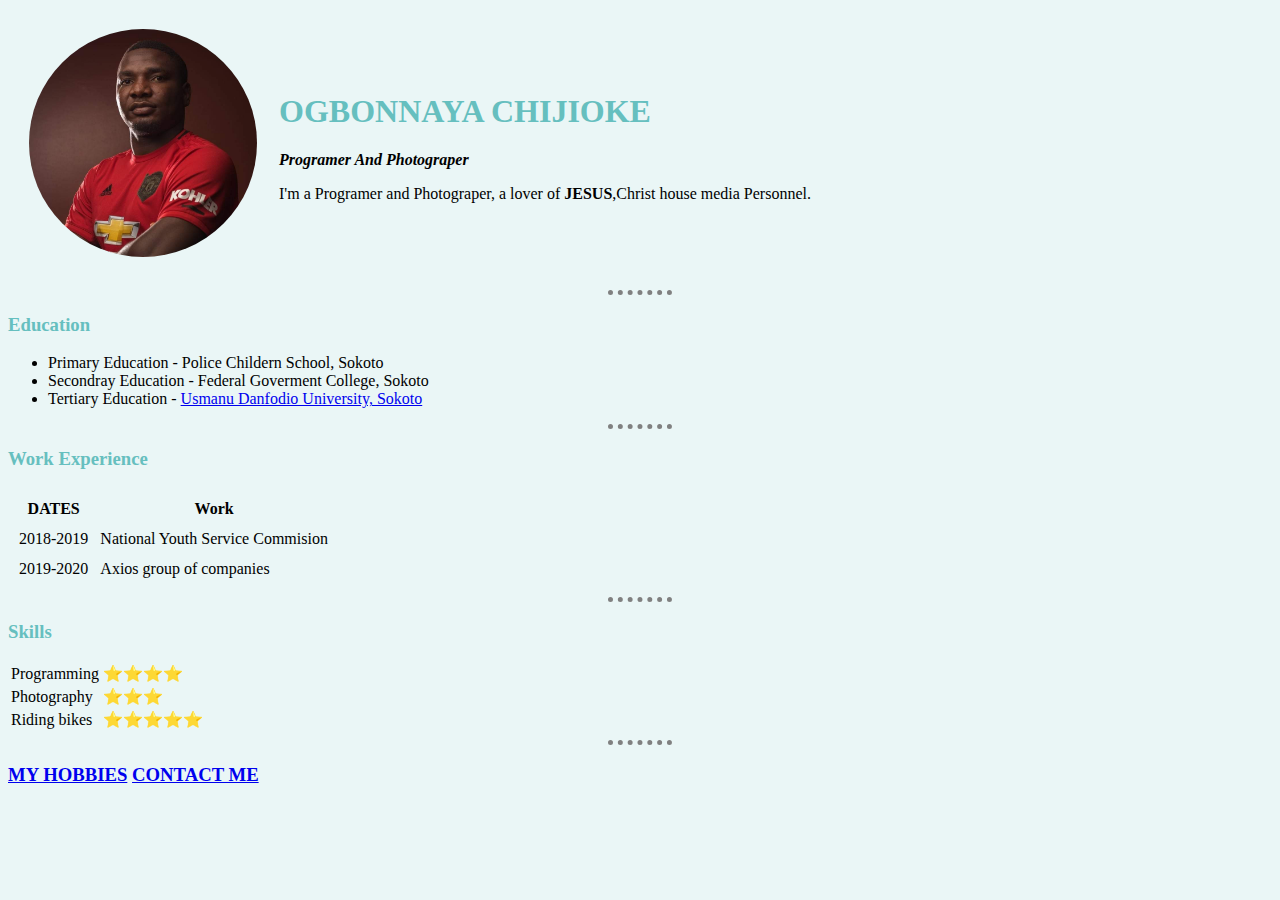
<file: index.html>
<!DOCTYPE html>

<head>
  <meta charset="utf-8">
  <title> Chijioke's Personal site</title>
  <link rel="stylesheet" href="css/styles.css">
</head>
<body>
  <table cellspacing="20">
    <tr>
      <td><img src="cj.jpg" alt="cjay profile picture" style="width:228px;height:228px; border-radius:100%"></td>
      <td>
        <h1> OGBONNAYA CHIJIOKE </h1>
        <p><em><Strong>Programer And Photograper</Strong></em></p>
        <p>I'm a Programer and Photograper, a lover of <strong>JESUS</strong>,Christ house media Personnel.</p>
      </td>
    </tr>
  </table>
  <hr>
  <h3>Education</h3>
  <ul>
    <li>Primary Education - Police Childern School, Sokoto</li>
    <li>Secondray Education - Federal Goverment College, Sokoto</li>
    <li>Tertiary Education - <a href="http://www.udusok.edu.ng/home/">Usmanu Danfodio University, Sokoto</a></li>
  </ul>
  <hr>
  <h3>Work Experience</h3>
  <table cellspacing="10">
    <thead>
      <tr>
        <th>DATES</th>
        <th>Work</th>
      </tr>
    </thead>
    <tbody>
      <tr>
        <td>2018-2019</td>
        <td>National Youth Service Commision </td>
      </tr>
      <tr>
        <td>2019-2020</td>
        <td>Axios group of companies </td>
      </tr>
    </tbody>
  </table>
  <hr>
  <h3>Skills</h3>
  <table>
    <tr>
      <td>Programming</td>
      <td> ⭐⭐⭐⭐</td>
    </tr>
    <tr>
      <td>Photography</td>
      <td> ⭐⭐⭐</td>
    </tr>
    <tr>
      <td>Riding bikes </td>
      <td> ⭐⭐⭐⭐⭐</td>
    </tr>
  </table>
  <hr>
  <h3><a href="HOBBIES.html">MY HOBBIES</a> <a href="contact.html">CONTACT ME</a></h3>

</body>

</html>
</file>
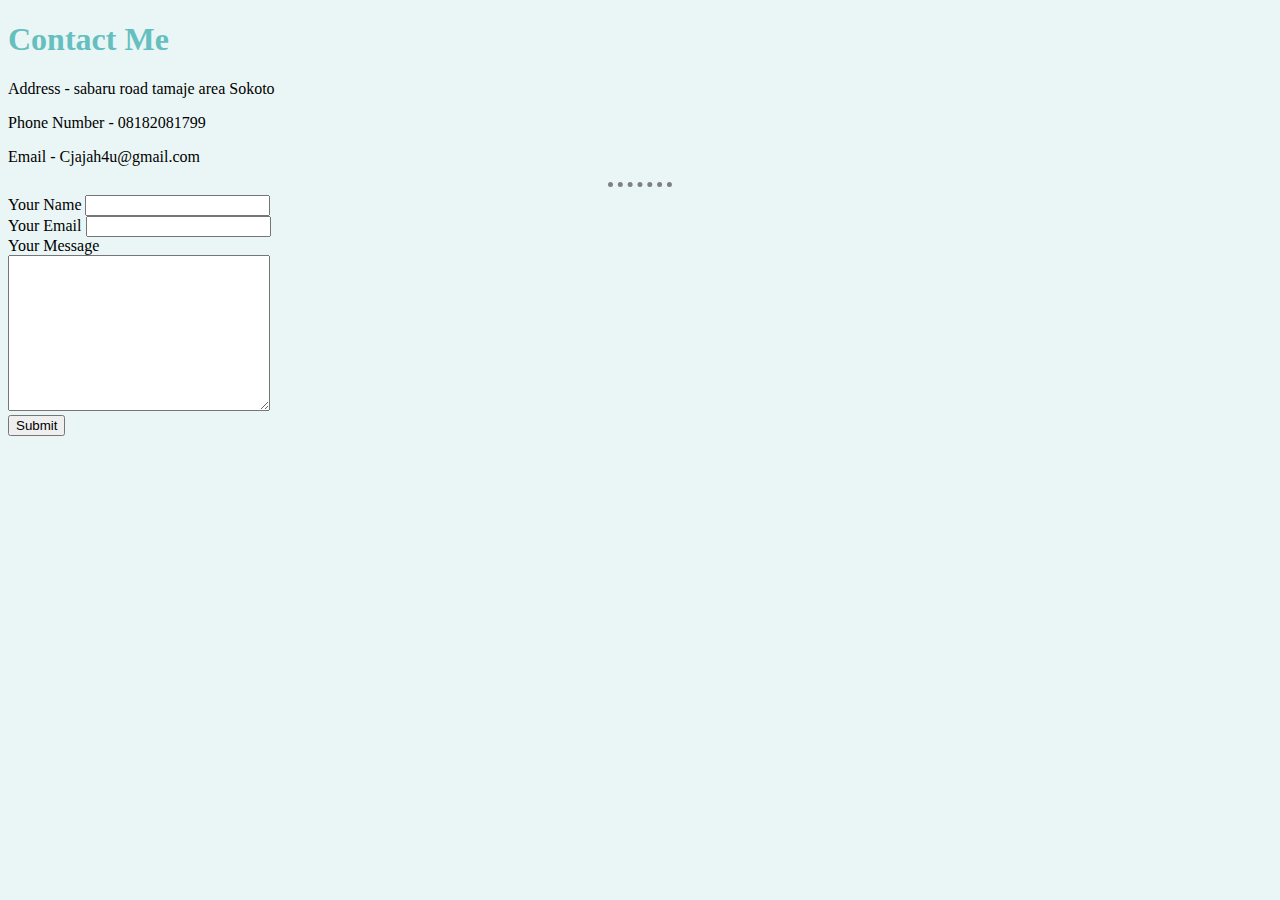
<file: contact.html>
<!DOCTYPE html>
<html lang="en" dir="ltr">

<head>
  <meta charset="utf-8">
  <title>Contact</title>
  <link rel="stylesheet" href="css/styles.css">
</head>
</head>

<body>
  <h1>Contact Me</h1>
  <p>Address - sabaru road tamaje area Sokoto</p>
  <p>Phone Number - 08182081799</p>
  <p>Email - Cjajah4u@gmail.com</p>
  <hr>
  <form action="mailto:cjajah4u@gmail.com" method="post" enctype="text/plain">
    <label>Your Name</label>
    <input type="text" name="Your Name" value=""> <br>
    <label>Your Email</label>
    <input type="Email" name="Your Email" value=""><br>
    <label>Your Message</label><br>
    <textarea name="Your Message" rows="10" cols="30"></textarea><br>
    <input type="submit" name="">
  </form>
</body>

</html>
</file>
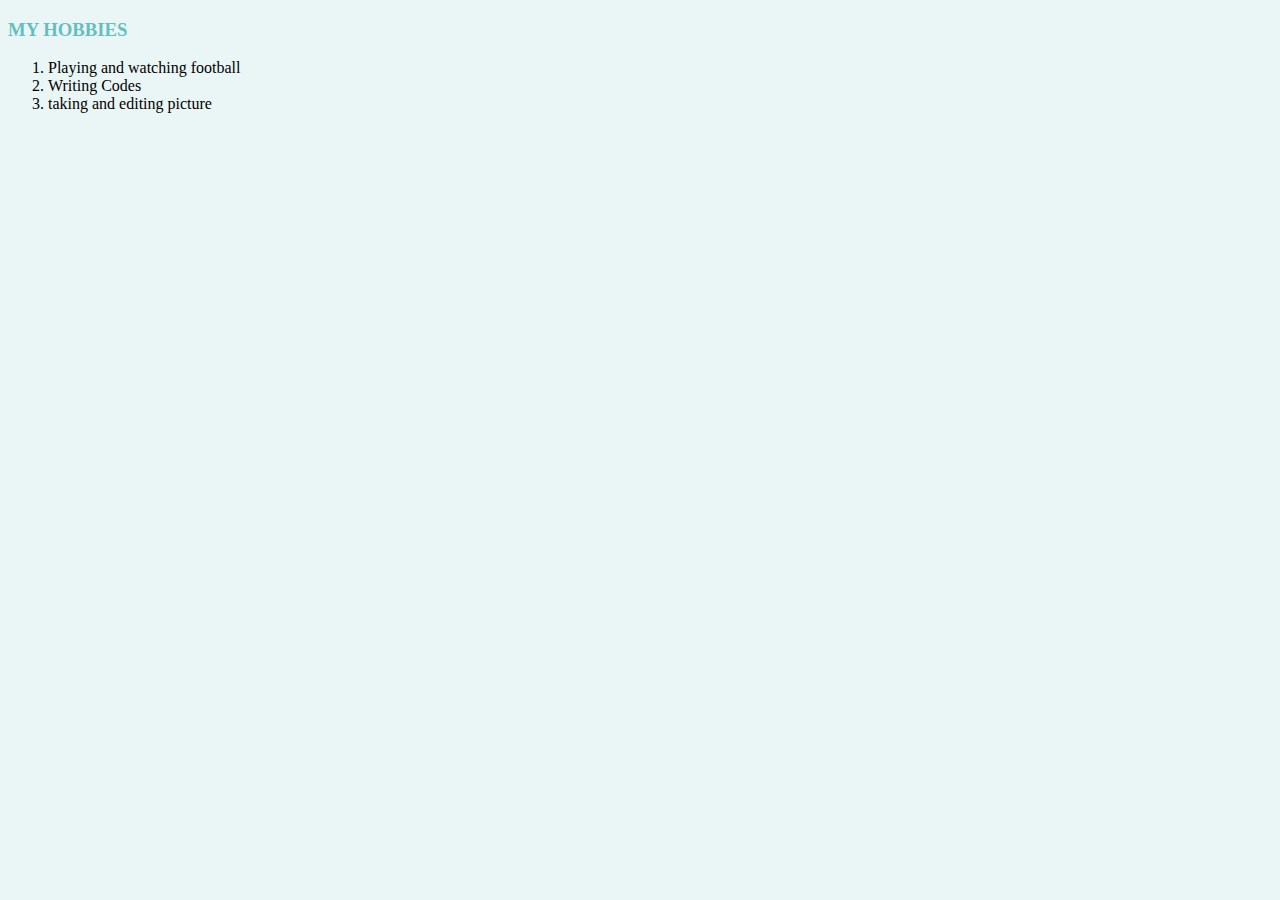
<file: HOBBIES.html>
<!DOCTYPE html>

<head>
  <meta charset="utf-8">
  <title>MY HOBBIES</title>
  <link rel="stylesheet" href="css/styles.css">
</head>
</head>

<body>
  <h3>MY HOBBIES</h3>
  <ol type="1">
    <li>Playing and watching football</li>
    <li>Writing Codes</li>
    <li>taking and editing picture</li>
  </ol>

</body>

</html>
</file>
<file: css/styles.css>
body {background-color:#EAF6F6;
}
hr {
border-style:none;
border-top-style:dotted;
border-color:grey;
border-width:5px;
width:5%
}
h1 { color:#66bfbf ;
}
h3 { color:#66bfbf ;
}
</file>
